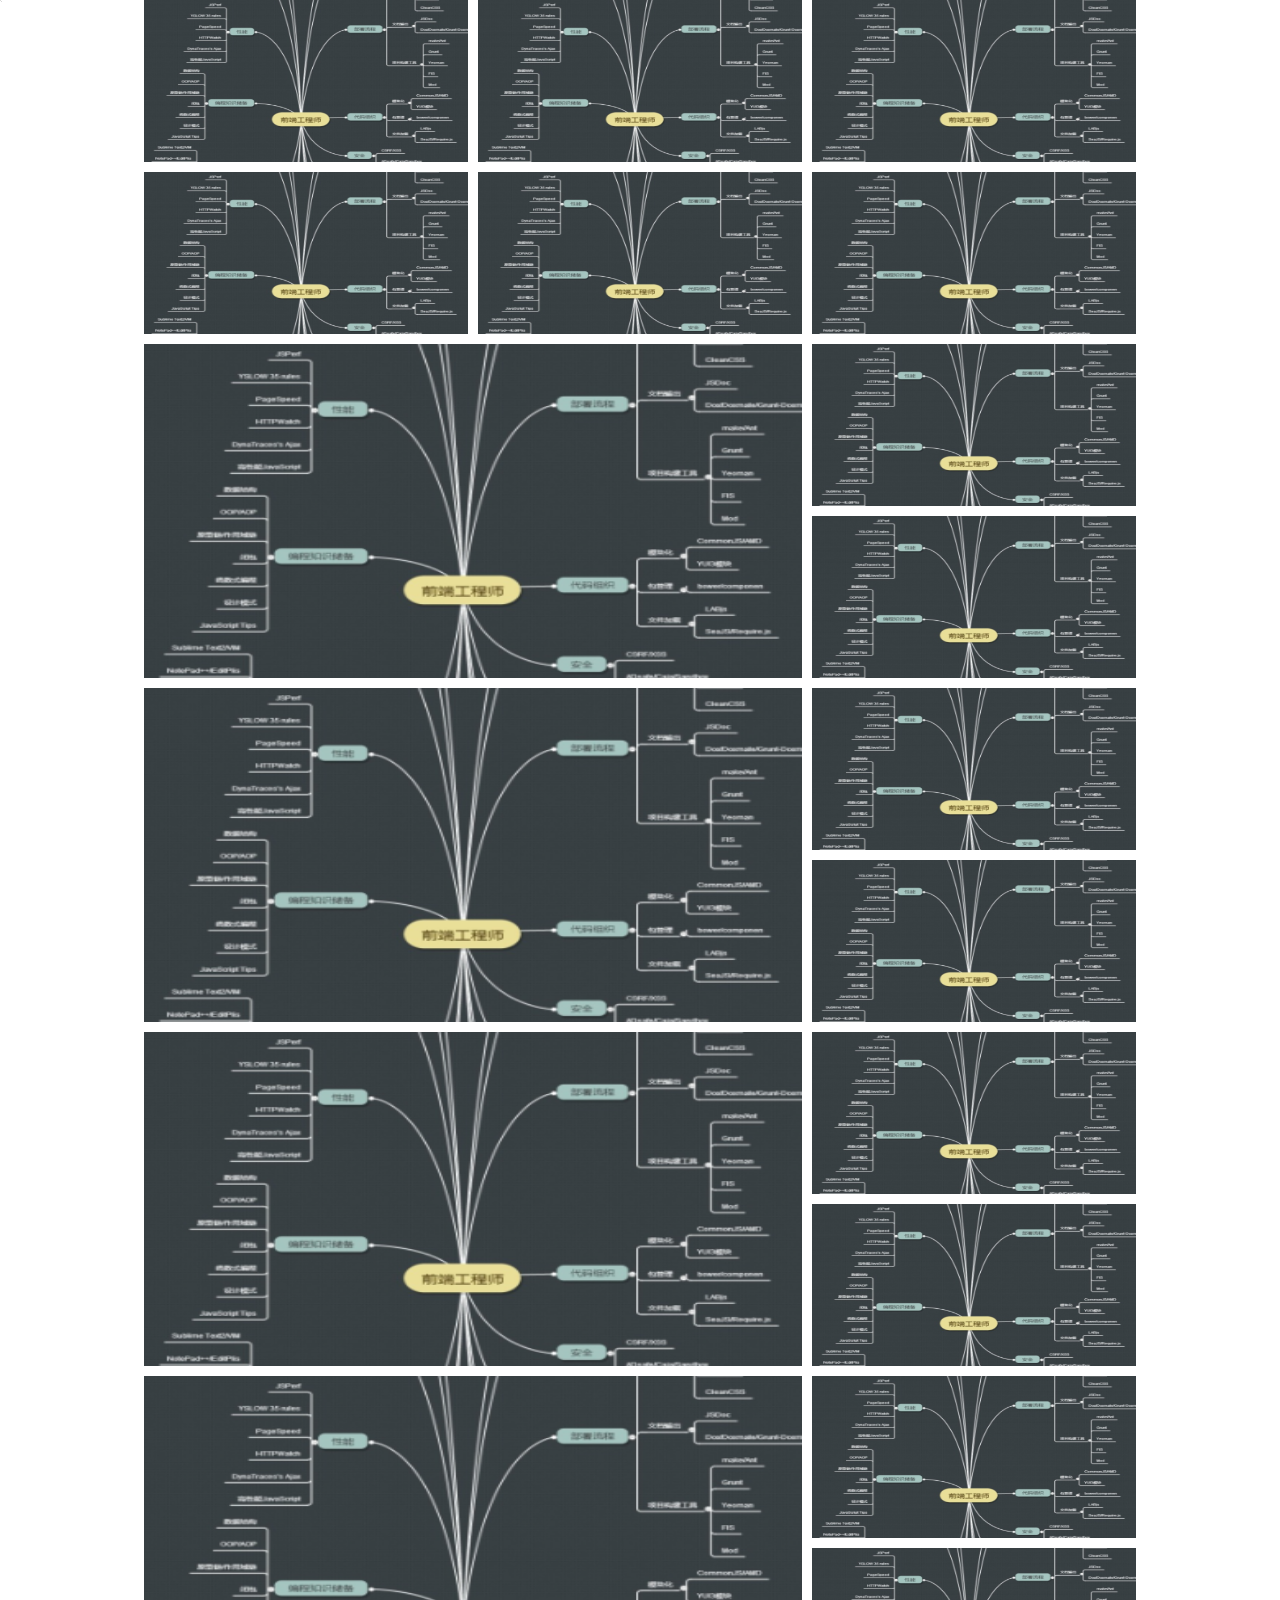
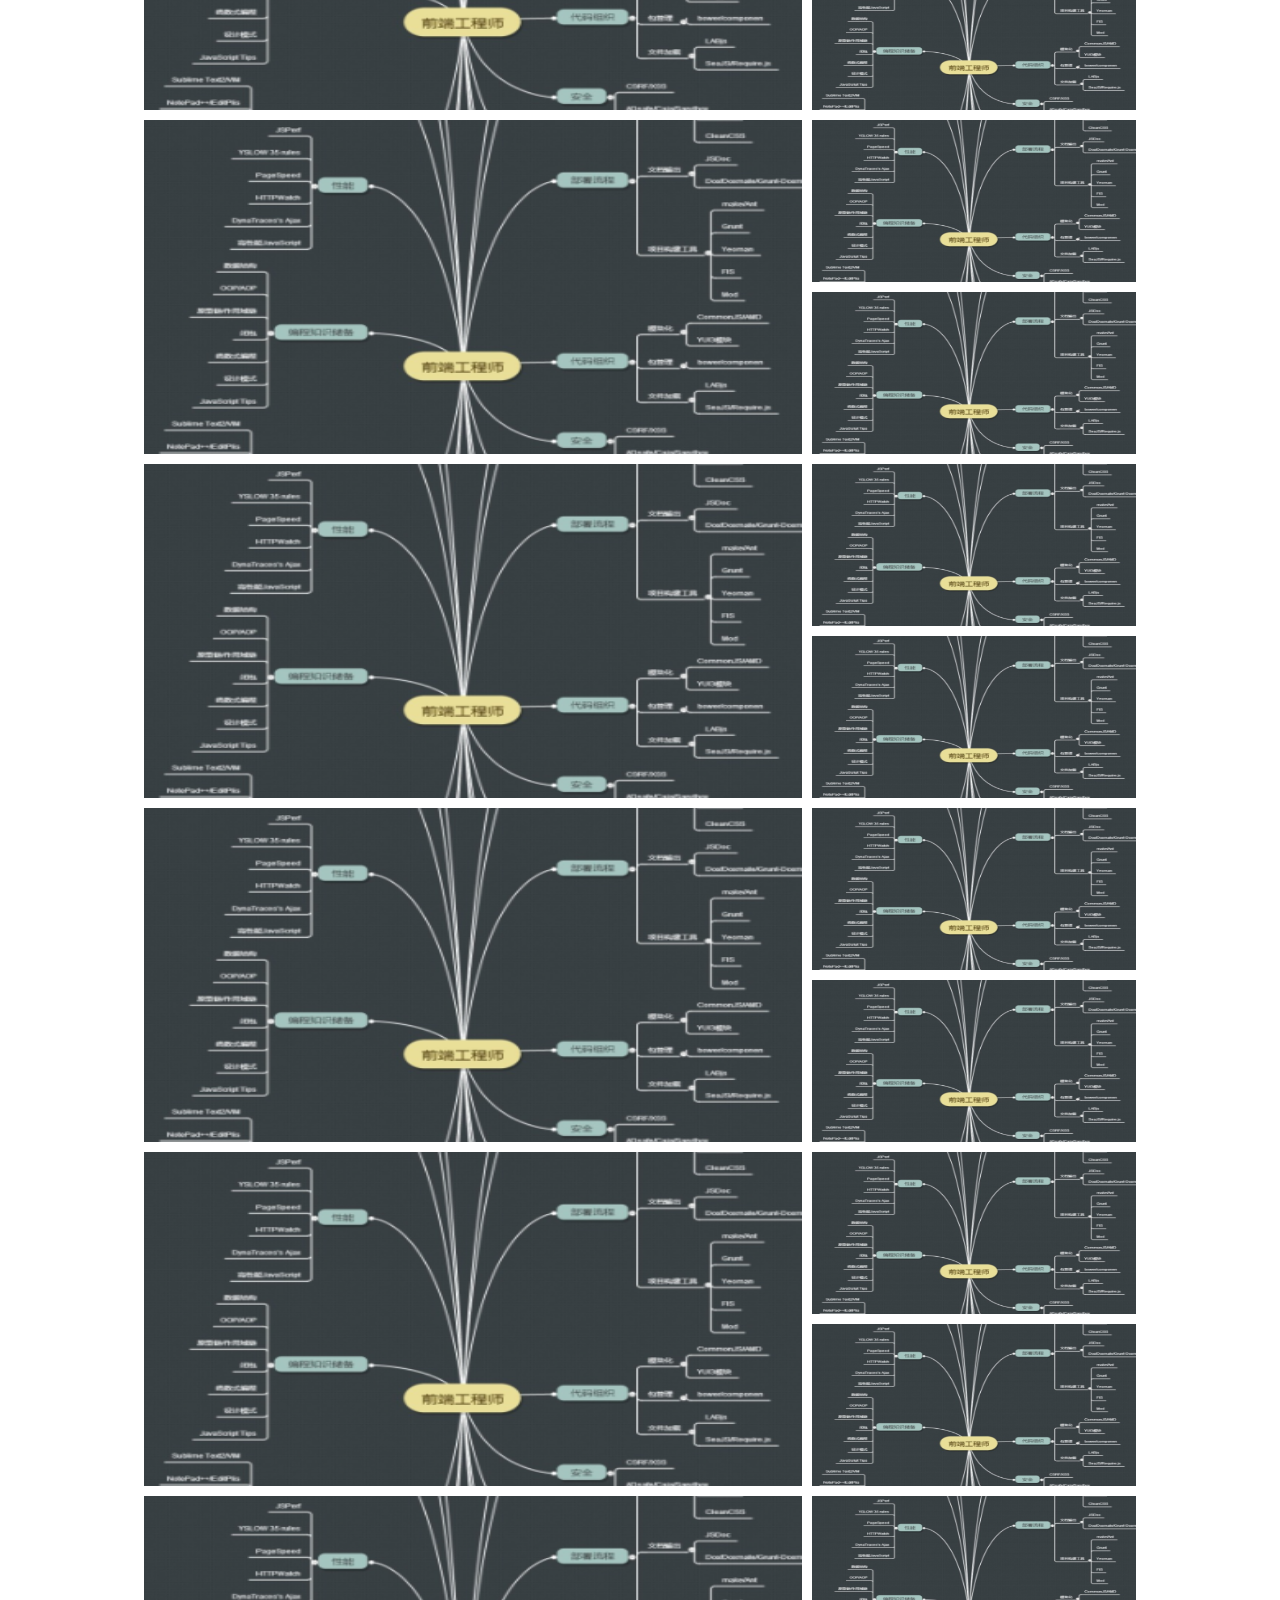
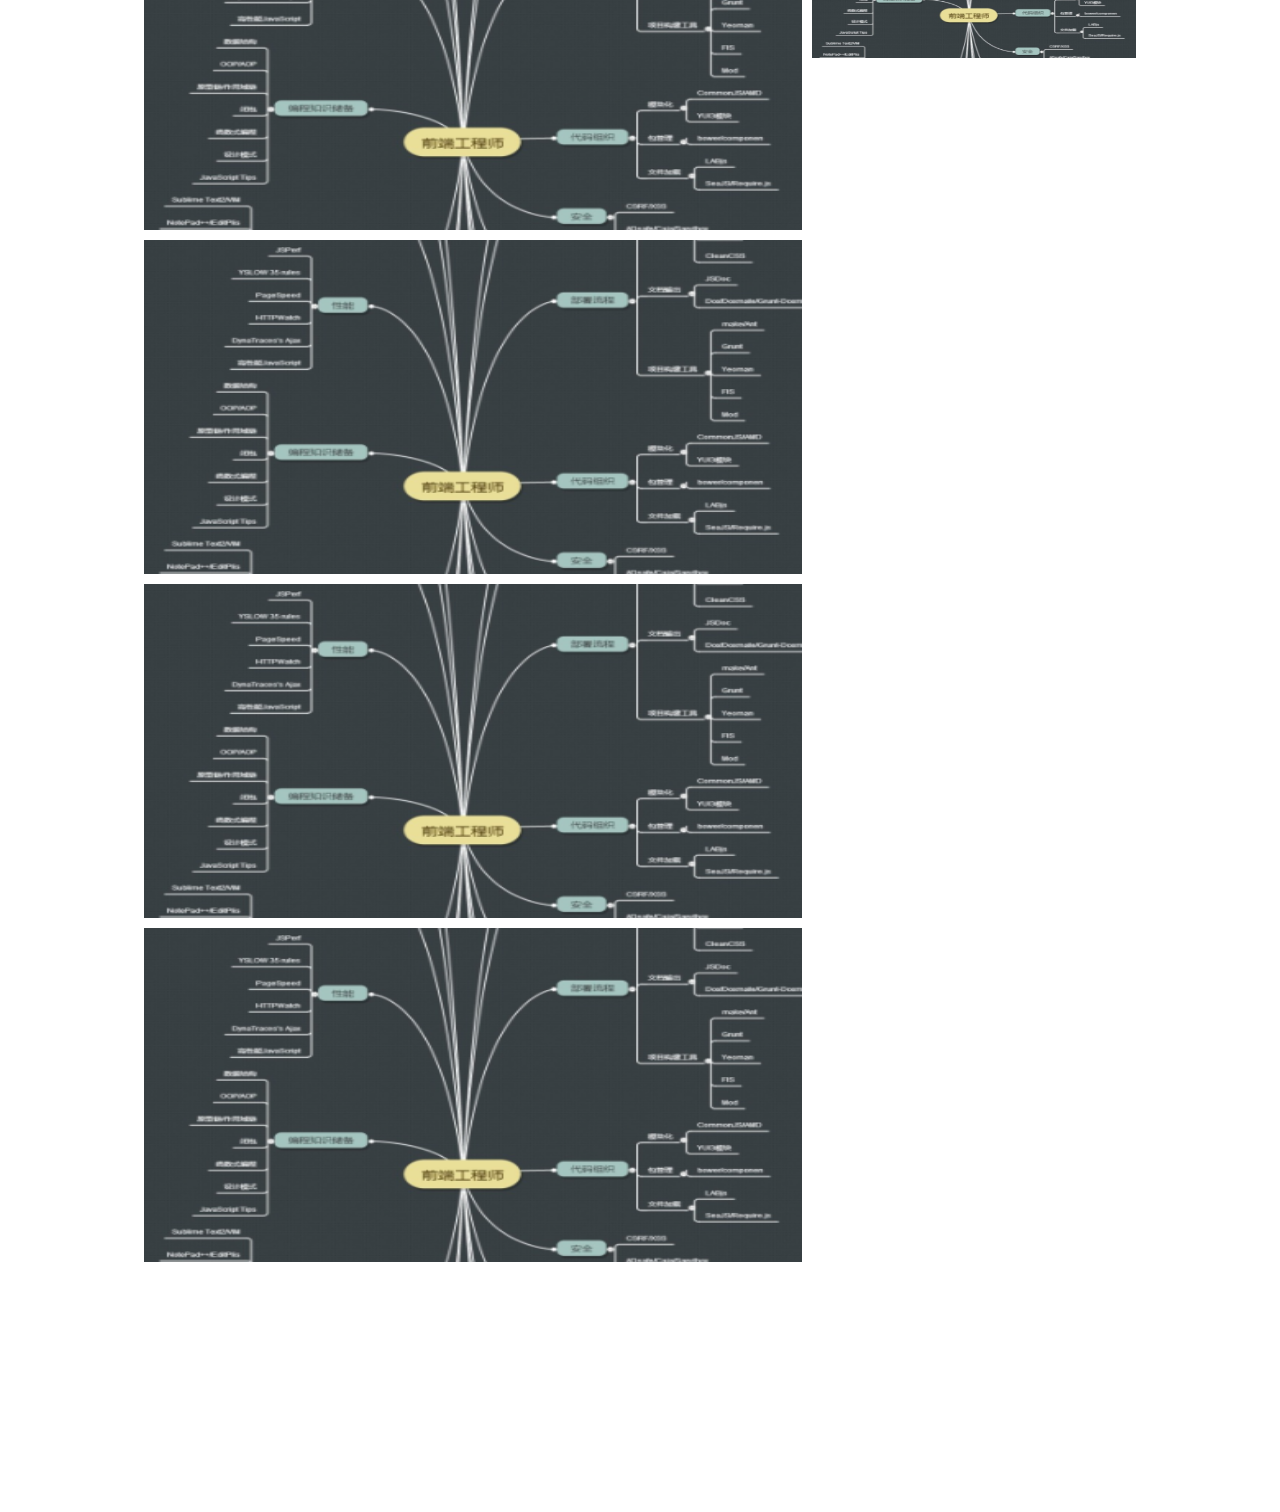
<file: index.html>
<!doctype html>
<html lang="en">
<head>
	<meta charset="UTF-8">
	<title>Document</title>
	<meta name="viewport" content="width=device-width, user-scalable=no, initial-scale=1.0">
	<link rel="stylesheet" href="css/css.css">
	<script type="text/javascript" src="js/jQuery.1.10.2.min.js"></script>
</head>
<body> 
	<!-- <div class="header">
		<div class="blank"></div>
		<div class="logo"></div>
		<div class="header-nav"></div>
	</div> -->
	<div class="main">
		<div id="container"></div>
		<div id="sidebar-Nav"></div>
	</div>
	<!-- <div class="footer">
		<div class="copyRight"></div>
		<div class="footer-nav"></div>
	</div> -->
	<script type="text/javascript" src="js/sevenUp.js"></script>
</body>
</html>
</file>
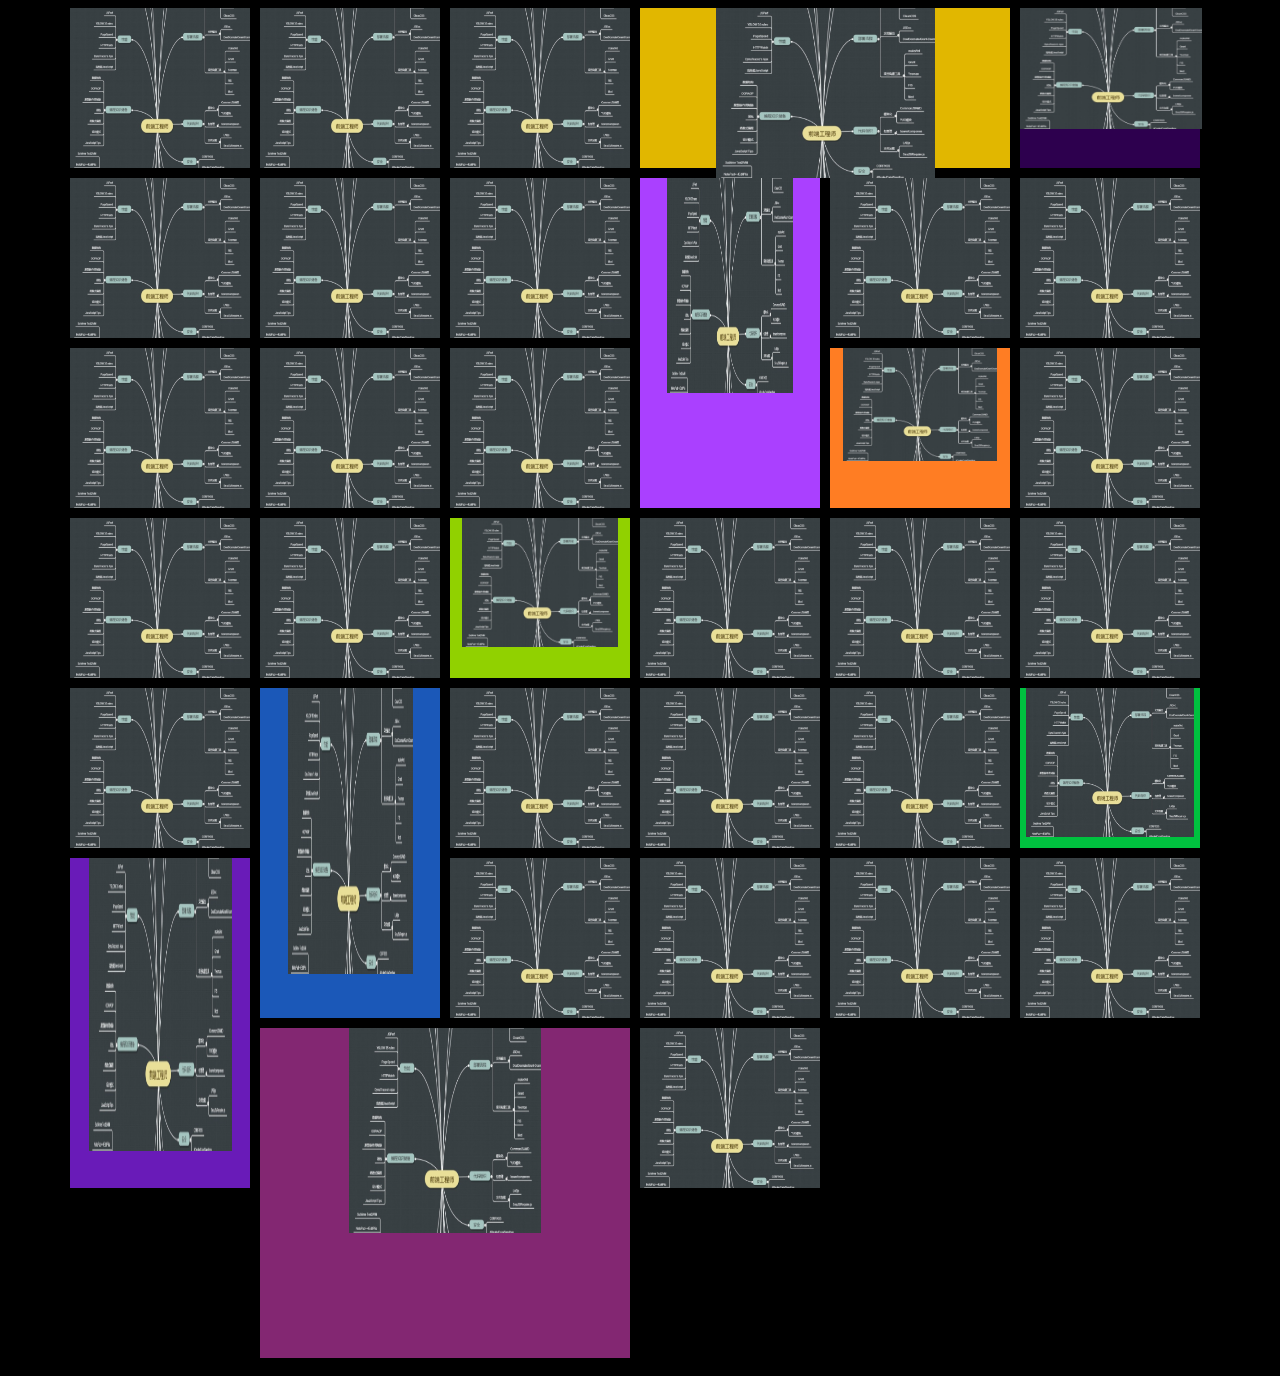
<file: metroTest/index.html>
<!DOCTYPE html PUBLIC "-//W3C//DTD XHTML 1.0 Transitional//EN" "http://www.w3.org/TR/xhtml1/DTD/xhtml1-transitional.dtd">
<html xmlns="http://www.w3.org/1999/xhtml">
<head>
	<meta http-equiv="Content-Type" content="text/html; charset=UTF-8">
	<meta name="viewport" content="width=device-width, user-scalable=no, initial-scale=1.0, maximum-scale=1.0, minimum-scale=1.0" />
	<title>Metro风兼搭瀑布流</title>

	<style type="text/css">
	body{background:#000;}
	.myMetro{position:relative;overflow:hidden;zoom:1;margin:0 auto;}
	.MBox{float:left;}
	.widgetBox{position:relative;overflow:-hidden;width:180px;height:160px;}
	</style>
	<script type="text/javascript" src="jQuery.1.10.2.min.js"></script>
</head>
<body>
	<div id="myMetro" class="myMetro" style="width: 1330px; height: 2380px;">
	</div>
	<script type="text/javascript" src="metro.js"></script>
</body>
</html>
</file>
<file: css/css.css>
* {
	margin: 0px;
	padding: 0px;
}
body {
	background: url(../img/main_bg.jpg) 0px 0px no-repeat;
}
.main {
	position: relative;
	margin: 0 auto;
}
#sidebar-Nav {
	height: 500px;
	float: left;
	width: 324px;
	background: #ff0;
	margin-left: 10px;
}
#container {
	position: relative;
	margin: 0 auto;
}
#container div {
	position: absolute;
	/*background: #000;*/
	margin: 0 auto;
}
</file>
